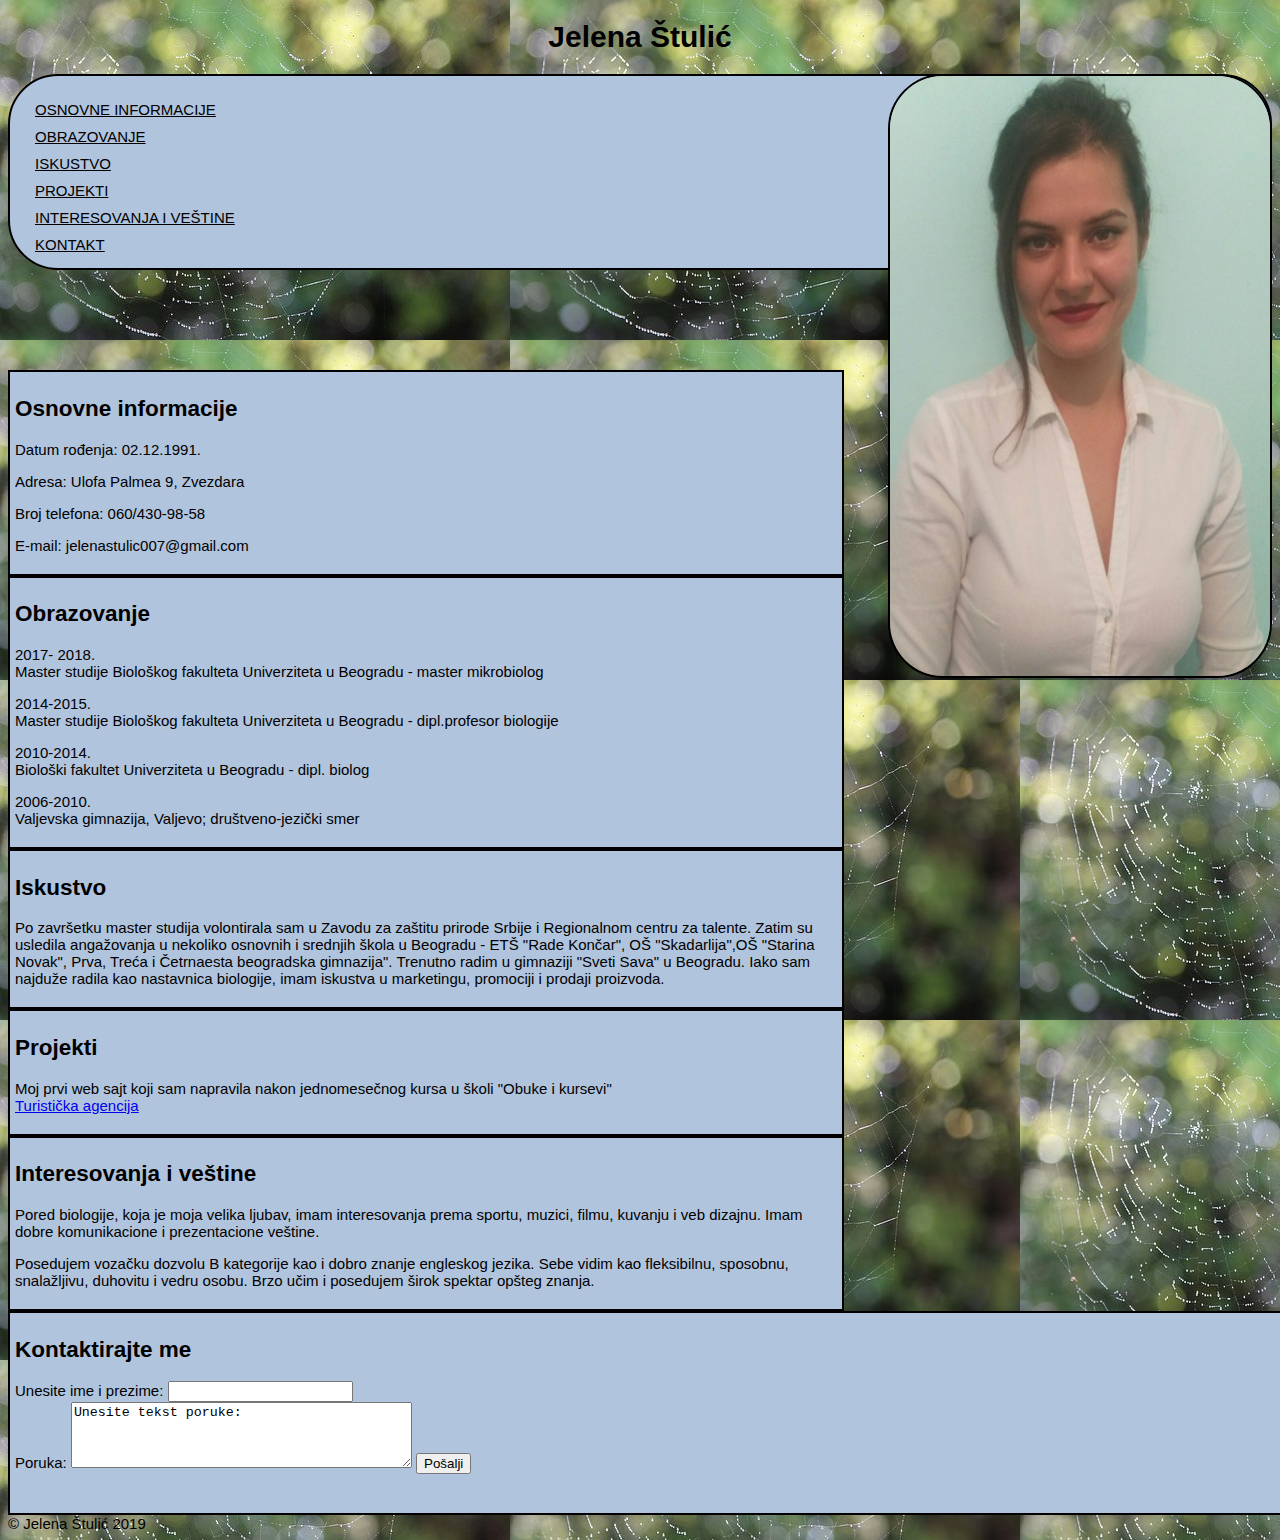
<file: Nedelja1/Portfolio/index.html>
<!DOCTYPE html>
<html lang="en">
<head>
    <meta charset="UTF-8">
    <meta name="viewport" content="width=device-width, initial-scale=1.0">
    <meta http-equiv="X-UA-Compatible" content="ie=edge">
    <link rel="stylesheet" type="text/css" href="style.css">
    <title>Portfolio-Jelena Štulić</title>
</head>
<body>
    <header>
        <h1>Jelena Štulić</h1>
        <img id="private" src="private.jpg.jpg" alt="Jelena Štulić">
        <nav>
            <ul>
            <li><a href="#about">Osnovne informacije</a></li>
            <li><a href="#edu">Obrazovanje</a></li>
            <li><a href="#exp">Iskustvo</a></li>
            <li><a href="#project">Projekti</a></li>
            <li><a href="#skills">Interesovanja i veštine</a></li>
            <li><a href="#contact">Kontakt</a></li>
            </ul>
        </nav>
    </header>

    <main>
        <section>
            <div class="info" id="about">
                <h2>Osnovne informacije</h2>
                <p>Datum rođenja: 02.12.1991.<p>
                <p>Adresa: Ulofa Palmea 9, Zvezdara<p>
                <p>Broj telefona: 060/430-98-58<p>
                <p>E-mail: jelenastulic007@gmail.com<p>
            </div>
        <section>
            <div class="education" id="edu">
                <h2>Obrazovanje</h2>
                <p>2017- 2018.<br>Master studije Biološkog fakulteta Univerziteta u Beogradu - master mikrobiolog<p>
                <p>2014-2015.<br>Master studije Biološkog fakulteta Univerziteta u Beogradu - dipl.profesor biologije<p>         
                <p>2010-2014.<br>Biološki fakultet Univerziteta u Beogradu - dipl. biolog<p>
                <p>2006-2010.<br>Valjevska gimnazija, Valjevo; društveno-jezički smer<p>      
            </div>
        </section>
        <section>
            <div class="iskustvo" id="exp">
                <h2>Iskustvo</h2>
                <p>Po završetku master studija volontirala sam u Zavodu za zaštitu prirode Srbije i Regionalnom centru za talente. Zatim su usledila angažovanja u nekoliko osnovnih
                    i srednjih škola u Beogradu - ETŠ "Rade Končar", OŠ "Skadarlija",OŠ "Starina Novak", Prva, Treća i Četrnaesta beogradska gimnazija".
                    Trenutno radim u gimnaziji "Sveti Sava" u Beogradu. Iako sam najduže radila kao nastavnica biologije, imam iskustva u marketingu, promociji i prodaji proizvoda.<p>      
            </div>
        </section>
        <section>
            <div class="projekti" id="project">
                <h2>Projekti</h2>
                <p>Moj prvi web sajt koji sam napravila nakon jednomesečnog kursa u školi "Obuke i kursevi" <br><a href="#sajt">Turistička agencija</a></p>
            </div>
        </section>
        <section>
            <div class="hobi" id="skills">
                <h2>Interesovanja i veštine</h2>
                <p>Pored biologije, koja je moja velika ljubav, imam interesovanja prema sportu, muzici, filmu, kuvanju i veb dizajnu. Imam dobre komunikacione i prezentacione veštine.<p>      
                <p>Posedujem vozačku dozvolu B kategorije kao i dobro znanje engleskog jezika. Sebe vidim kao fleksibilnu, sposobnu, snalažljivu, duhovitu i vedru osobu. Brzo učim i posedujem širok spektar opšteg znanja.</p>
                </div>
        </section>
        <section>
            <div class="kontakt" id="contact">
                <h2>Kontaktirajte me</h2>
                    <form action="/google.rs">
                    Unesite ime i prezime:
                    <input type="text" name="firstname"><br>
                    Poruka:
                    <textarea rows="4" cols="40" name="comment">Unesite tekst poruke:</textarea>
                    <input type="submit" name="submit" value="Pošalji">
                </form><br><br>
                </div>
        </section>
    </main>
    <footer>
        &copy Jelena Štulić 2019
    </footer>
    
</body>
</html>
</file>
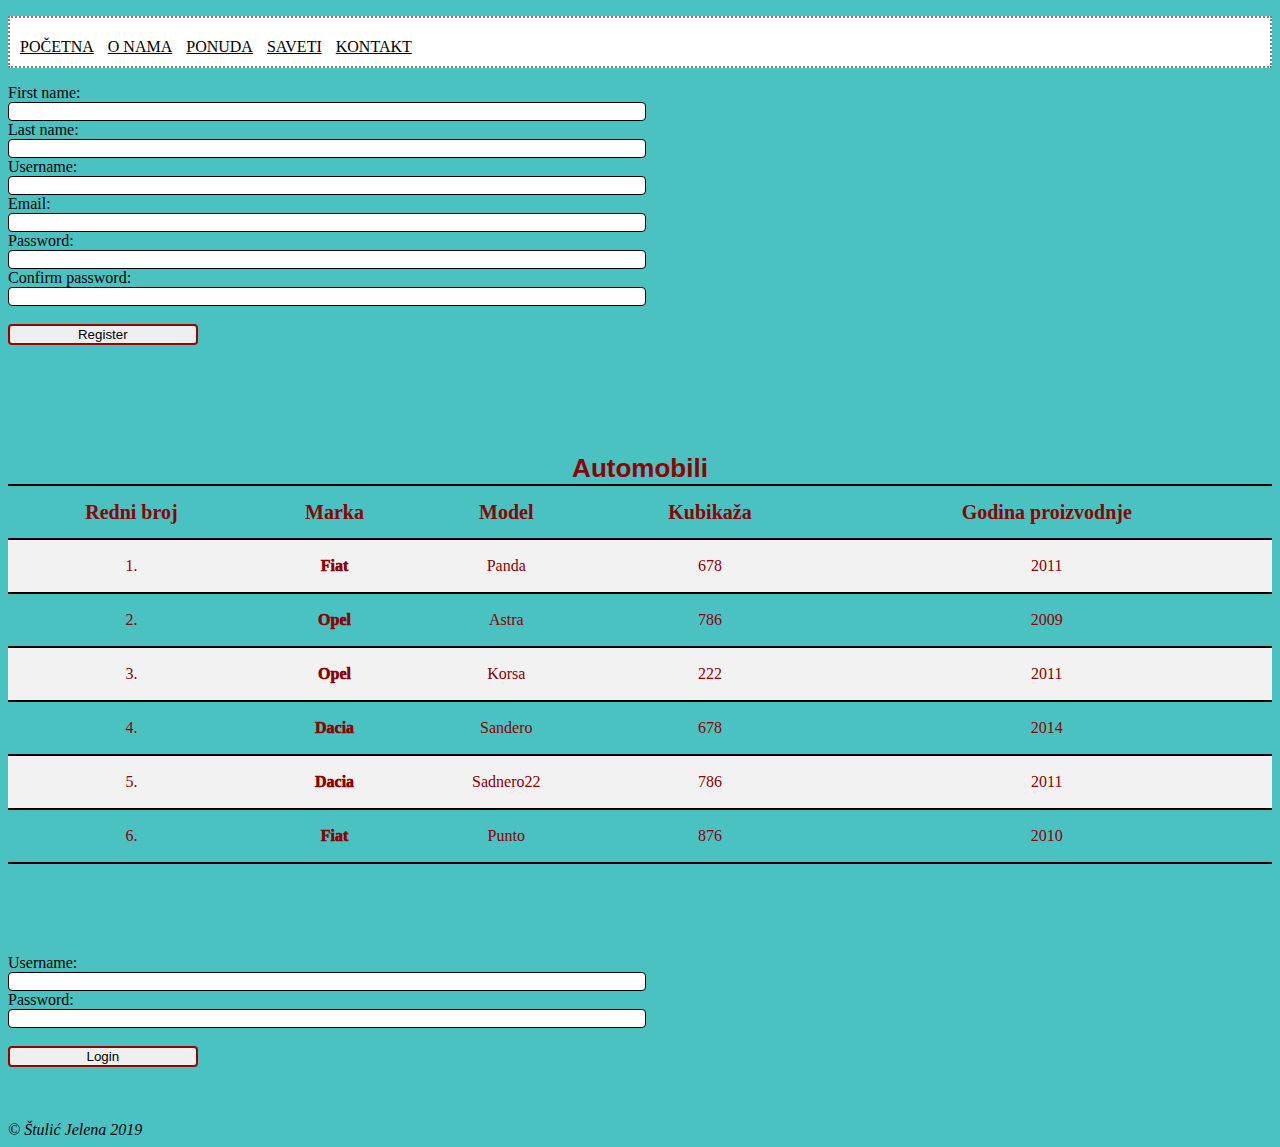
<file: Nedelja1/Četvrtak/index.html>
<!DOCTYPE html>
<html lang="en">
<head>
    <meta charset="UTF-8">
    <meta name="viewport" content="width=device-width, initial-scale=1.0">
    <meta http-equiv="X-UA-Compatible" content="ie=edge">
    <link rel="stylesheet" type="text/css" href="style.css">
    <title>Domaci-Jelena Štulić</title>
</head>
<body>
    <header>
        <nav>
            <ul>
            <li><a href="#">Početna</a></li>
            <li><a href="#">O nama</a></li>
            <li><a href="#">Ponuda<a></li>
            <li><a href="#">Saveti</a></li>
            <li><a href="#">Kontakt</a></li>
            </ul>
        </nav>
    </header>
    <main>
        <form action="/action_page.php">
        <label>First name:<br><input type="text" name="firstname"></label><br>
        <label>Last name:<br><input type="text" name="lastname"></label><br>
        <label>Username:<br><input type="text" name="username"></label><br>
        <label>Email:<br><input type="email" name="email"></label><br>
        <label>Password:<br><input type="password" name="password"></label><br>
        <label>Confirm password:<br><input type="password" name=cpassword></label><br><br>
        <input type="submit" value="Register">
        </form><br><br><br><br><br><br>

        <table>
            <caption><b>Automobili</b></caption>
                <tr>
                    <th>Redni broj</th>
                    <th>Marka</th>
                    <th>Model</th>
                    <th>Kubikaža</th>
                    <th>Godina proizvodnje</th>
                </tr>
                <tr>
                    <td>1.</td>
                    <td class="marka">Fiat</td>
                    <td>Panda</td>
                    <td>678</td>
                    <td>2011</td>
                </tr>

                <tr>
                    <td>2.</td>
                    <td class="marka">Opel</td>
                    <td>Astra</td>
                    <td>786</td>
                    <td>2009</td>
                </tr>

                <tr>
                    <td>3.</td>
                    <td class="marka">Opel</td>
                    <td>Korsa</td>
                    <td>222</td>
                    <td>2011</td>
                </tr>

                <tr>
                    <td>4.</td>
                    <td class="marka">Dacia</td>
                    <td>Sandero</td>
                    <td>678</td>
                    <td>2014</td>
                </tr>
                <tr>
                    <td>5.</td>
                    <td class="marka">Dacia</td>
                    <td>Sadnero22</td>
                    <td>786</td>
                    <td>2011</td>
                </tr>

                <tr>
                    <td>6.</td>
                    <td class="marka">Fiat</td>
                    <td>Punto</td>
                    <td>876</td>
                    <td>2010</td>
                </tr>
        </table><br><br><br><br><br>

        <form>
                <label>Username:<br><input type="text" name="username"></label><br>
                <label>Password:<br><input type="password" name="password"></label><br><br>
                <input type="submit" value="Login">

        </form>
    </main><br><br><br>
    <footer>
        &copy Štulić Jelena 2019
    </footer>
    
</body>
</html>
</file>
<file: Nedelja1/Portfolio/style.css>
body {
    background-image: url(nature.jpg);
    font-family: 'Lucida Sans', 'Lucida Sans Regular', 'Lucida Grande', 'Lucida Sans Unicode', Geneva, Verdana, sans-serif;
    font-size: 15px;
}
nav {
        background: lightsteelblue;
        margin: 0;
        padding: 5px;
        border: solid 2px black;
        border-radius:50px;
    }
main {
    margin-top: 100px;
}
h1 {
    text-align: center;
    color: black;
    font-size: ;
}
nav ul {
        margin:auto;
        padding: 10px;
        list-style: none;
    }
nav li {
        display: block;
        margin-right: 10px;
        padding-top: 10px;
    }
nav a {
        text-transform: uppercase;
        color: black;
        text-align: center;
        padding: 10px 10px;
    }
a:hover {
        background-color: lightsalmon;
    }
a:visited {
    background-color: lime;
}
#private {
    height: 600px;
    width: 380px;
    float: right;
    border: solid 2px black;
    border-radius: 55px;
    }
.info{
    background-color: lightsteelblue;
    width: 65%;
    margin: 0;
    padding: 5px;
    border: solid 2px black;
}
.education{
    background-color: lightsteelblue;;
    width: 65%;
    margin: 0;
    padding: 5px;
    border: solid 2px black;
}
.iskustvo{
    background-color: lightsteelblue;
    margin: 0;
    padding: 5px;
    border: solid 2px black;
    width: 65%;
}
.hobi{
    background-color: lightsteelblue;
    margin: 0;
    padding: 5px;
    border: solid 2px black;
    width: 65%;
}
.projekti{
    background-color: lightsteelblue;
    margin: 0;
    padding: 5px;
    border: solid 2px black;
    width: 65%;
}
.kontakt{
    background-color: lightsteelblue;
    margin: 0;
    padding: 5px;
    border: solid 2px black;
    width: 100%;
}
</file>
<file: Nedelja1/Četvrtak/style.css>
body {
background-color: rgb(74, 194, 194);
}
header {
    background: white;
}
nav ul {
    margin:40;
    padding: 10px;
    list-style: none;
}
nav li {
    display: inline-block;
    margin-right: 10px;
    padding-top: 10px;
}
nav a {
    text-transform: uppercase;
    color: black;
}
a:hover {
    background-color: green;
  }
ul {
    border: 2px dotted gray;
}

table, th, td, caption {
    border-bottom:2px solid black;
    border-collapse: collapse;
  }
table {
    width:100%;
}
th, td {
    text-align: center;
    color: #8B0000;
    height: 50px;
}

tr:nth-child(even) {
    background-color: #f2f2f2;
}
th{
    font-size: 20px;
}

caption {
    font-size: 26px;
    color: #8B0000;
    font-family: 'Franklin Gothic Medium', 'Arial Narrow', Arial, sans-serif;
}
.marka {
    font-weight: 1000;
}
input {
    width: 50%;
    border: 1px solid black;
    border-radius: 4px;
}
input[type=submit] {
    width: 15%;
    border: 2px double #990000;
}
footer {
    font-style: italic;
}
</file>
